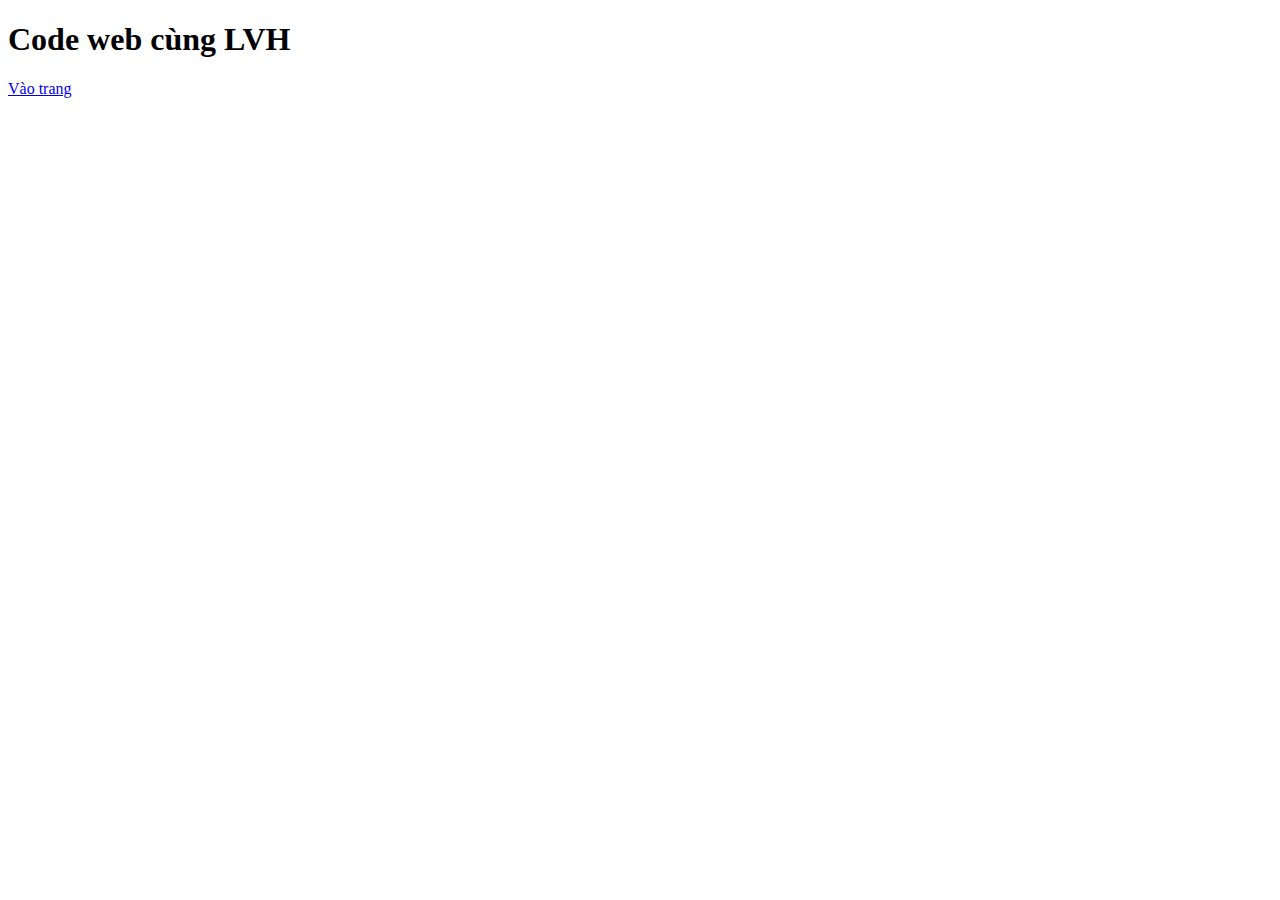
<file: index.html>
<!DOCTYPE html>
<html lang="en">
<head>
    <meta charset="UTF-8">
    <meta name="viewport" content="width=device-width, initial-scale=1.0">
    <link rel="stylesheet" href="./assignment2/inde.html">
    <title>Home</title>
</head>
<body>
    <h1>Code web cùng LVH</h1>
            <li><a href="./assignment2/inde.html">Vào trang</a></li>
       

</body>
</html>
</file>
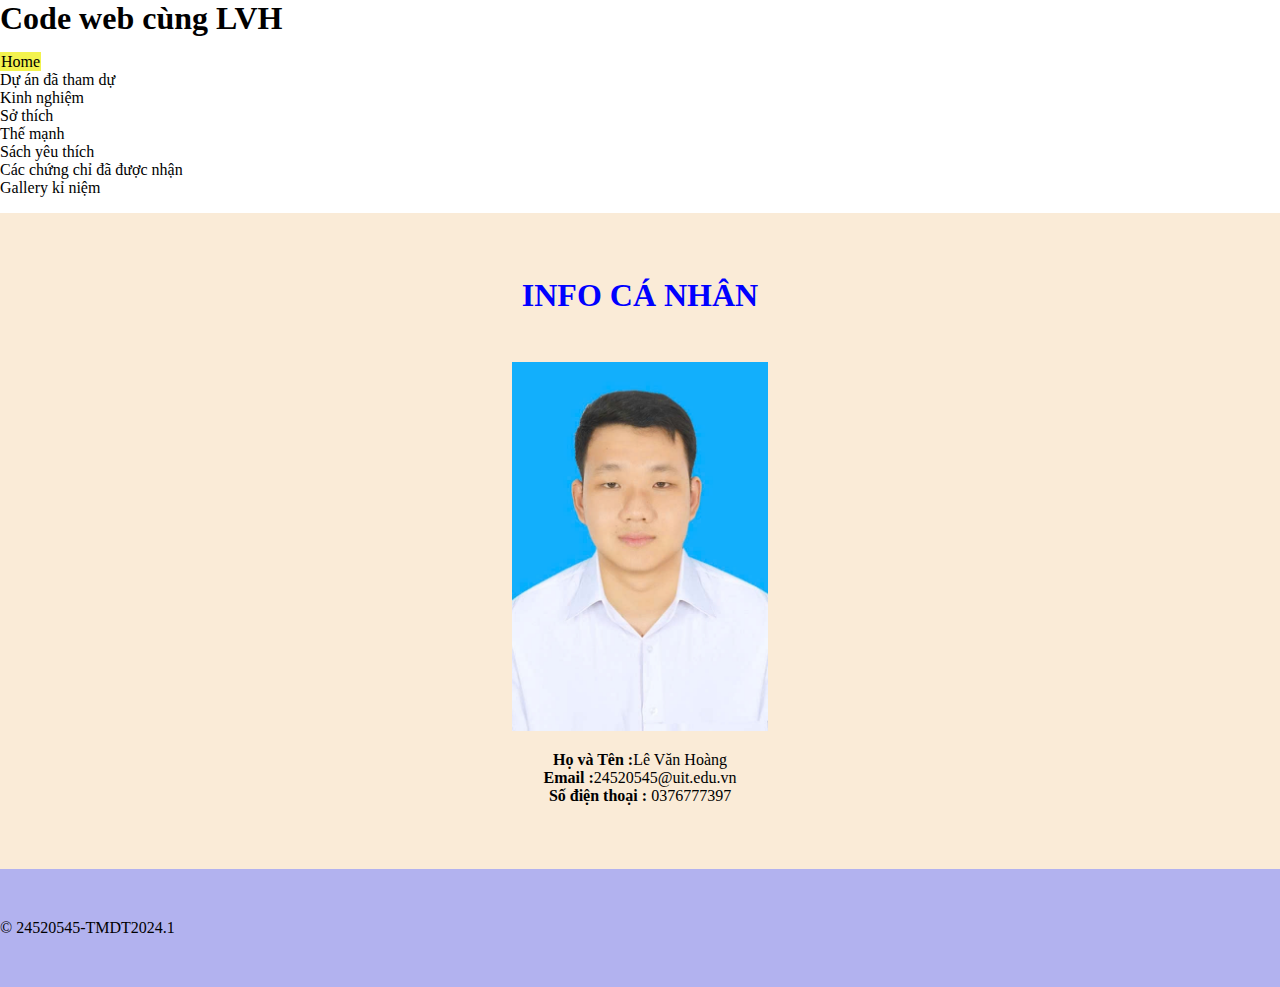
<file: assignment2/index.html>
<!DOCTYPE html>
<html lang="en">
<head>
    <meta charset="UTF-8">
    <meta name="viewport" content="width=device-width, initial-scale=1.0">
    <link rel="stylesheet" href="./asset/css/asset.css">
    <title>Home</title>
</head>
<body>
    <h1>Code web cùng LVH</h1>
    <nav>
        <ul class="navbar">
            <li class="active"><a href="INFO.html">Home</a></li>
            <li><a href="DuAn.html">Dự án đã tham dự</a></li>
            <li><a href="kinhnghiem.html">Kinh nghiệm</a></li>
            <li><a href="Sothich.html">Sở thích</a></li>
            <li><a href="TheManh.html">Thế mạnh</a></li>
            <li><a href="Sach.html">Sách yêu thích</a></li>
            <li><a href="ChungChi.html">Các chứng chỉ đã được nhận</a></li>
            <li><a href="Gallery.html">Gallery kỉ niệm</a></li>
        </ul>
    </nav>
    <section>
        </div>
        <div class="info">
            <h1>INFO CÁ NHÂN</h1>
            <img class="anh" src="./asset/img/6f8ce069-24c7-4ed3-b9ef-12c66c016e99.jpg" alt="Ảnh đại diện">
            <p><b>Họ và Tên :</b>Lê Văn Hoàng</p>
            <p><b>Email :</b>24520545@uit.edu.vn</p>
            <p><b>Số điện thoại :</b> 0376777397</p>
    </div>
    </section>
<footer>
        &copy; 24520545-TMDT2024.1
    </footer>
</body>
</html>
</file>
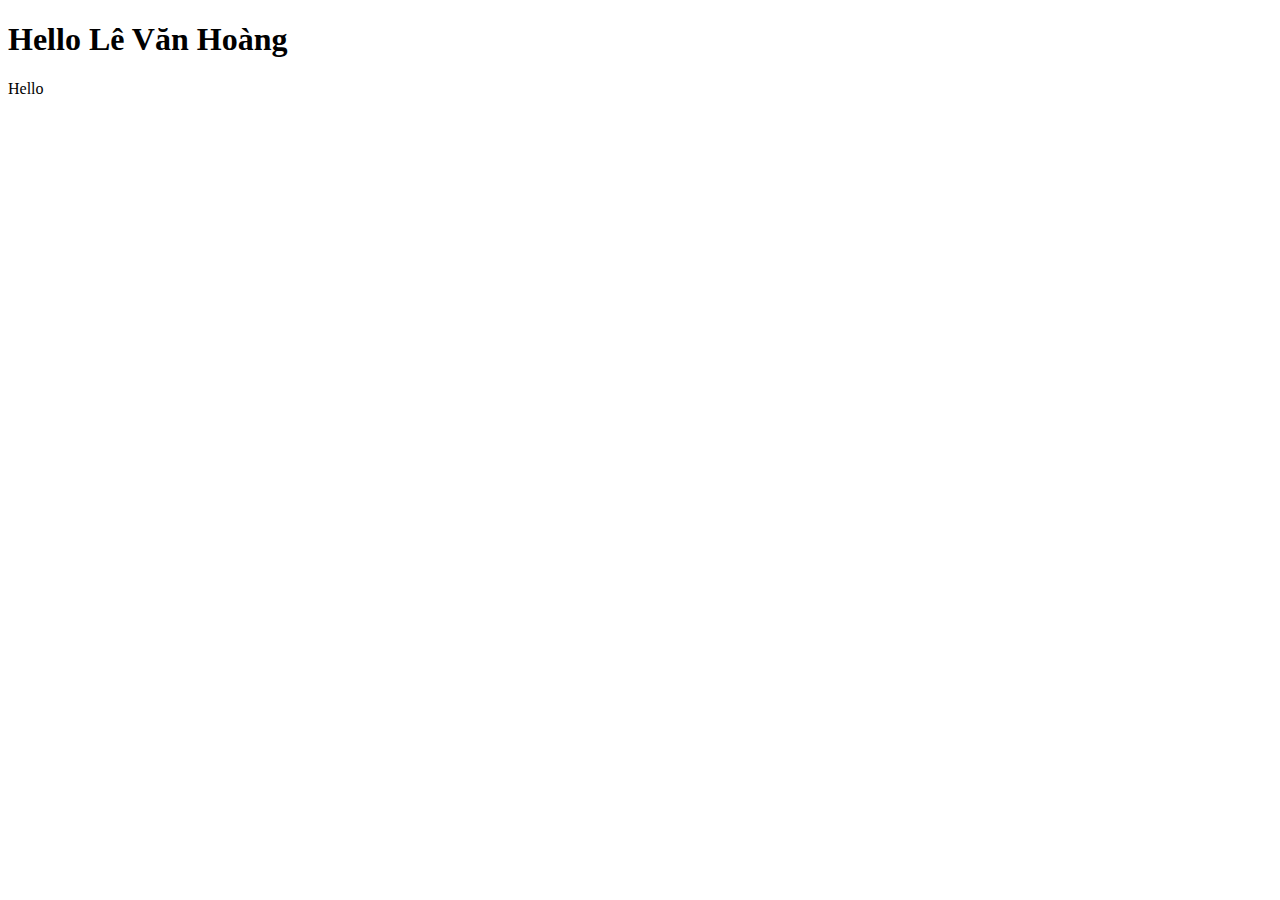
<file: index1.html>
<!DOCTYPE html>
<html lang="en">
<head>
    <meta charset="UTF-8">
    <meta name="viewport" content="width=device-width, initial-scale=1.0">
    <title>Document</title>
</head>
<body>
    <h1>Hello Lê Văn Hoàng</h1>
    <p>Hello</p>
</body>
</html>
</file>
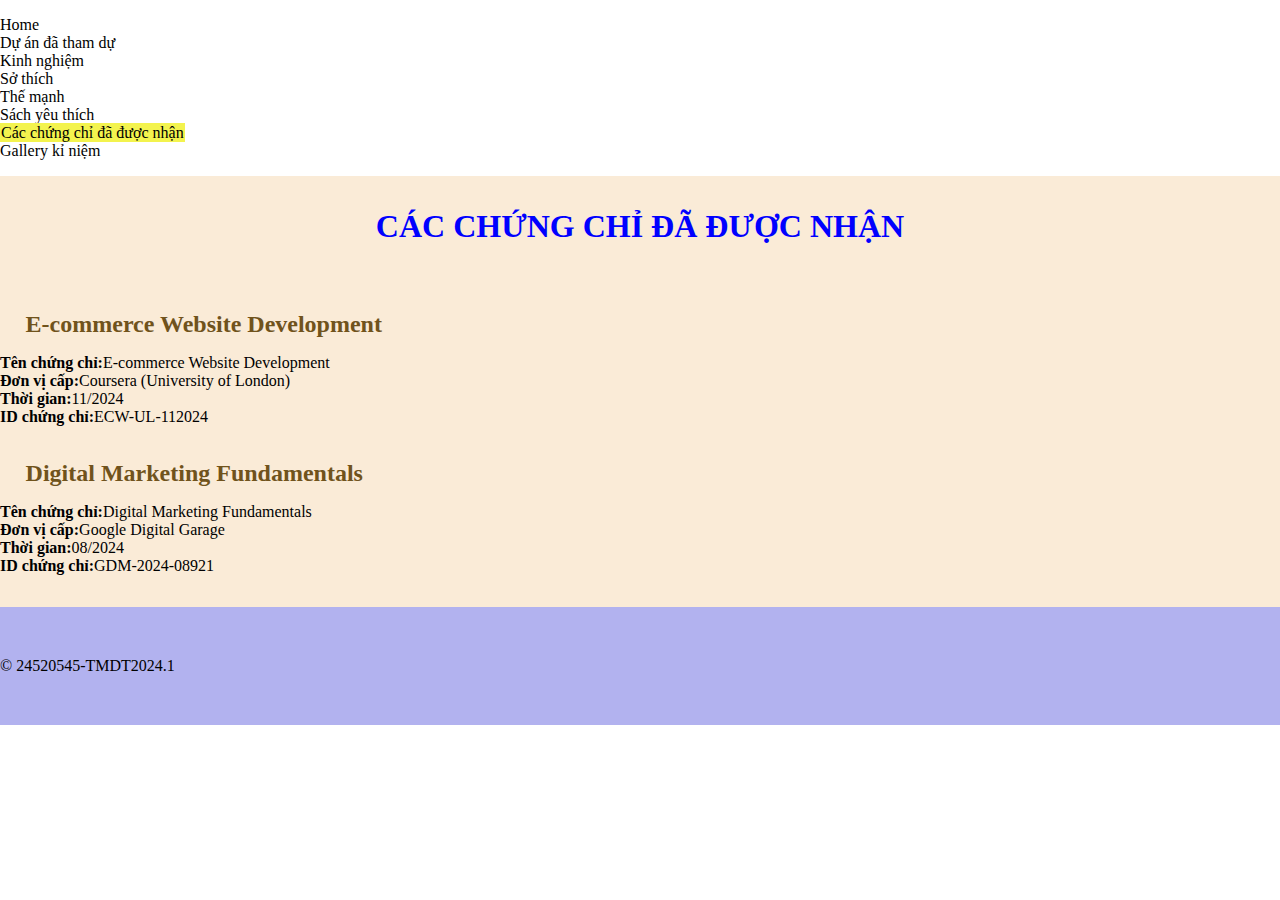
<file: assignment2/ChungChi.html>
<!DOCTYPE html>
<html lang="en">
<head>
    <meta charset="UTF-8">
    <meta name="viewport" content="width=device-width, initial-scale=1.0">
    <link rel="stylesheet" href="./asset/css/asset.css">
    <title>ChungChi</title>
</head>
<body>
    <nav>
        <ul class="navbar">
            <li><a href="inde.html">Home</a></li>
            <li><a href="DuAn.html">Dự án đã tham dự</a></li>
            <li><a href="kinhnghiem.html">Kinh nghiệm</a></li>
            <li><a href="Sothich.html">Sở thích</a></li>
            <li><a href="TheManh.html">Thế mạnh</a></li>
            <li><a href="Sach.html">Sách yêu thích</a></li>
            <li class="active"><a href="ChungChi.html">Các chứng chỉ đã được nhận</a></li>
            <li><a href="Gallery.html">Gallery kỉ niệm</a></li>
        </ul>
    </nav>
    <section>
        </div>
        <h1>CÁC CHỨNG CHỈ ĐÃ ĐƯỢC NHẬN</h1>
        <br><ul class="CC">
            <h2>E-commerce Website Development</h2>
            <li><b>Tên chứng chỉ:</b>E-commerce Website Development</li>
            <li><b>Đơn vị cấp:</b>Coursera (University of London)</li>
            <li><b>Thời gian:</b>11/2024</li>
            <li><b>ID chứng chỉ:</b>ECW-UL-112024</li>
        </ul>
        <br><ul class="CC">
            <h2>Digital Marketing Fundamentals</h2>
            <li><b>Tên chứng chỉ:</b>Digital Marketing Fundamentals</li>
            <li><b>Đơn vị cấp:</b>Google Digital Garage</li>
            <li><b>Thời gian:</b>08/2024</li>
            <li><b>ID chứng chỉ:</b>GDM-2024-08921</li>
        </ul>
    </section>
    <footer>
        &copy; 24520545-TMDT2024.1
    </footer>
</body>
</html>
</file>
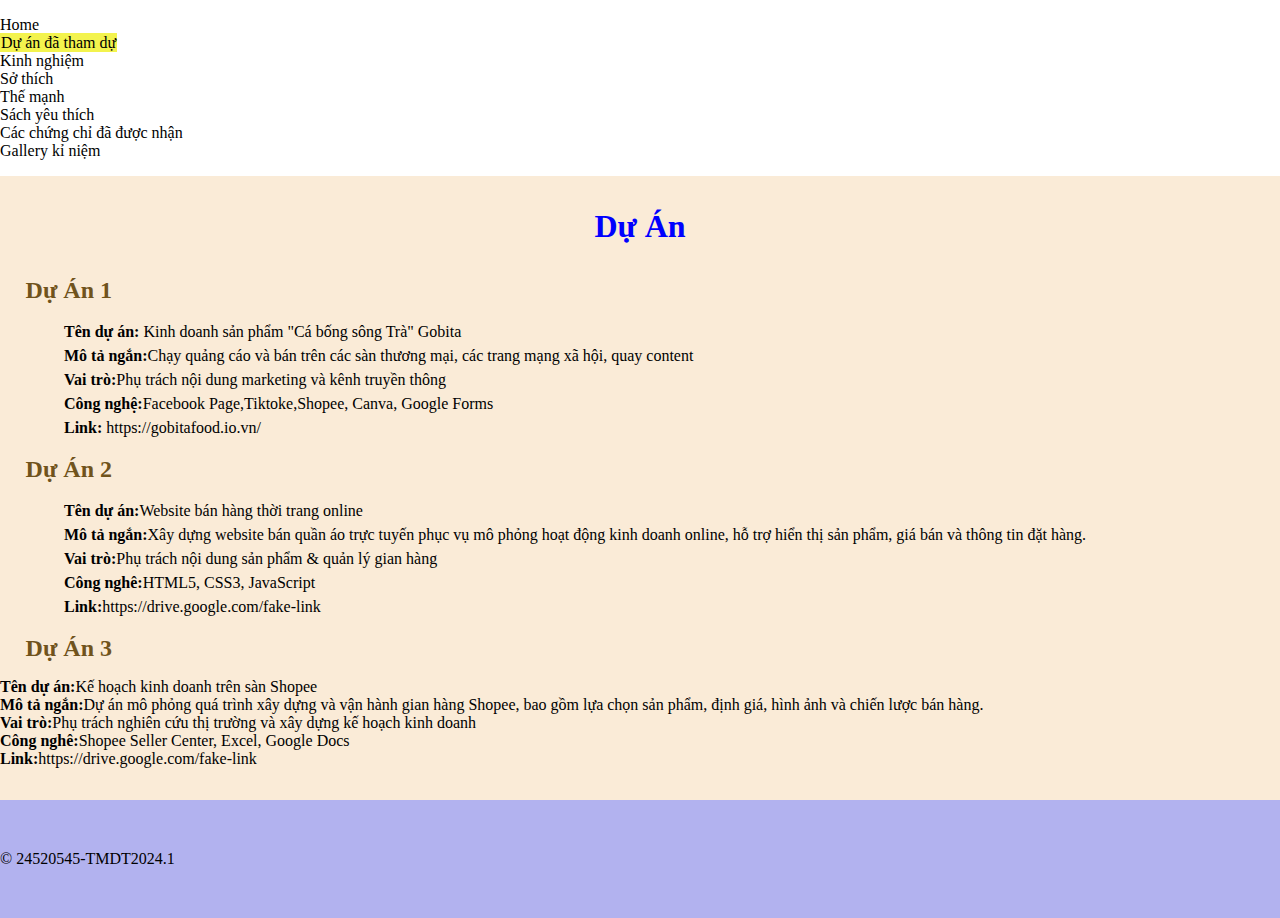
<file: assignment2/DuAn.html>
<!DOCTYPE html>
<html lang="en">
<head>
    <meta charset="UTF-8">
    <meta name="viewport" content="width=device-width, initial-scale=1.0">
    <link rel="stylesheet" href="./asset/css/asset.css">
    <title>DuAn</title>
</head>
<body>
    <nav>
        <ul class="navbar">
            <li><a href="INFO.html">Home</a></li>
            <li class="active"><a href="DuAn.html">Dự án đã tham dự</a></li>
            <li><a href="kinhnghiem.html">Kinh nghiệm</a></li>
            <li><a href="Sothich.html">Sở thích</a></li>
            <li><a href="TheManh.html">Thế mạnh</a></li>
            <li><a href="Sach.html">Sách yêu thích</a></li>
            <li><a href="ChungChi.html">Các chứng chỉ đã được nhận</a></li>
            <li><a href="Gallery.html">Gallery kỉ niệm</a></li>
        </ul>
    </nav>
    <section>
        <h1>Dự Án</h1>
        <h2>Dự Án 1</h2>
        <ul class="DuAn">
            <li><b>Tên dự án: </b>Kinh doanh sản phẩm "Cá bống sông Trà" Gobita</li>
            <li><b>Mô tả ngắn:</b>Chạy quảng cáo và bán trên các sàn thương mại, các trang mạng xã hội, quay content</li>
            <li><b>Vai trò:</b>Phụ trách nội dung marketing và kênh truyền thông</li>
            <li><b>Công nghệ:</b>Facebook Page,Tiktoke,Shopee, Canva, Google Forms</li>
            <li><b>Link:</b> https://gobitafood.io.vn/ </li>
        </ul>
        <h2>Dự Án 2</h2>
        <ul class="DuAn">
            <li><b>Tên dự án:</b>Website bán hàng thời trang online</li>
            <li><b>Mô tả ngắn:</b>Xây dựng website bán quần áo trực tuyến phục vụ mô phỏng hoạt động kinh doanh online, hỗ trợ hiển thị sản phẩm, giá bán và thông tin đặt hàng.</li>
            <li><b>Vai trò:</b>Phụ trách nội dung sản phẩm & quản lý gian hàng</li>
            <li><b>Công nghê:</b>HTML5, CSS3, JavaScript</li>
            <li><b>Link:</b>https://drive.google.com/fake-link</li>
        </ul>
        <h2>Dự Án 3</h2>
        <ul class="DuAncon">
            <li><b>Tên dự án:</b>Kế hoạch kinh doanh trên sàn Shopee</li>
            <li><b>Mô tả ngắn:</b>Dự án mô phỏng quá trình xây dựng và vận hành gian hàng Shopee, bao gồm lựa chọn sản phẩm, định giá, hình ảnh và chiến lược bán hàng.</li>
            <li><b>Vai trò:</b>Phụ trách nghiên cứu thị trường và xây dựng kế hoạch kinh doanh</li>
            <li><b>Công nghê:</b>Shopee Seller Center, Excel, Google Docs</li>
            <li><b>Link:</b>https://drive.google.com/fake-link</li>
        </ul>
    </section>
    <footer>
        &copy; 24520545-TMDT2024.1
    </footer>
</body>
</html>
</file>
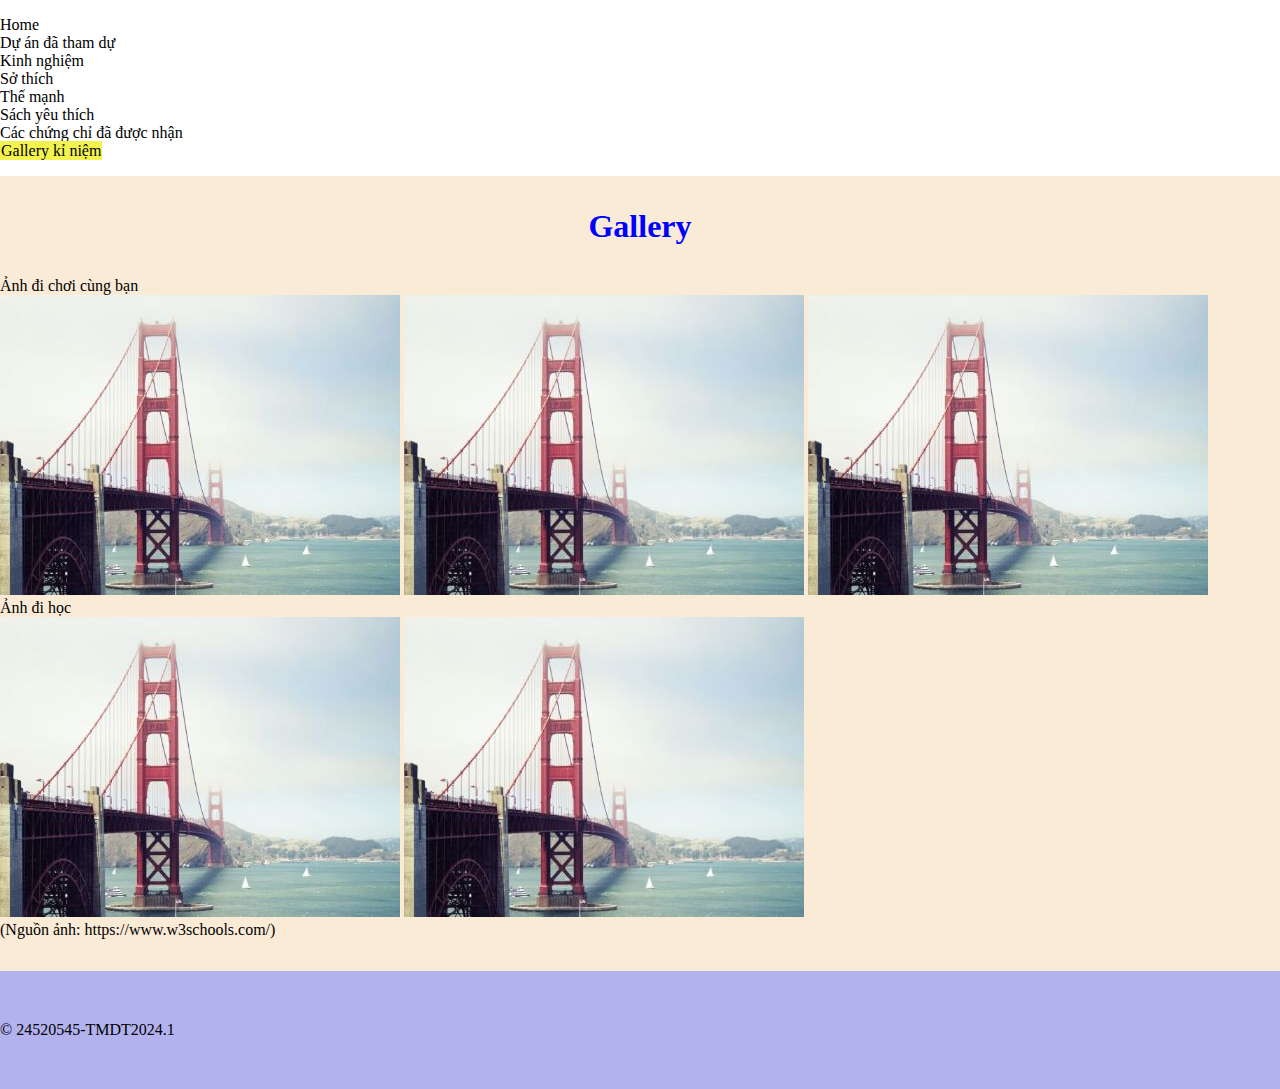
<file: assignment2/Gallery.html>
<!DOCTYPE html>
<html lang="en">
<head>
    <meta charset="UTF-8">
    <meta name="viewport" content="width=device-width, initial-scale=1.0">
    <link rel="stylesheet" href="./asset/css/asset.css">
    <title>Gallery</title>
</head>
<body>
    <nav>
        <ul class="navbar">
            <li><a href="index.html">Home</a></li>
            <li><a href="DuAn.html">Dự án đã tham dự</a></li>
            <li><a href="kinhnghiem.html">Kinh nghiệm</a></li>
            <li><a href="Sothich.html">Sở thích</a></li>
            <li><a href="TheManh.html">Thế mạnh</a></li>
            <li><a href="Sach.html">Sách yêu thích</a></li>
            <li><a href="ChungChi.html">Các chứng chỉ đã được nhận</a></li>
            <li class="active"><a href="Gallery.html">Gallery kỉ niệm</a></li>
        </ul>
    </nav>
    <section class="Gallery">
            <h1>Gallery</h1>
            <div>
                <p>Ảnh đi chơi cùng bạn</p>
                <img class="imagine" src="./asset/img/tour3.jpg" loading="lazy" alt="Đi chơi">
                <img class="imagine" src="./asset/img/tour3.jpg" loading="lazy" alt="Đi chơi">
                <img class="imagine" src="./asset/img/tour3.jpg" loading="lazy" alt="Đi chơi">
            </div>
            <div>
                <p>Ảnh đi học</p>
                <img class="imagine" src="./asset/img/tour3.jpg" loading="lazy" alt="Đi chơi">
                <img class="imagine" src="./asset/img/tour3.jpg" loading="lazy" alt="Đi chơi">
            </div>
            <p>(Nguồn ảnh: https://www.w3schools.com/)</p>
        </section>

    <footer>
        &copy; 24520545-TMDT2024.1
    </footer>
</body>
</html>
</file>
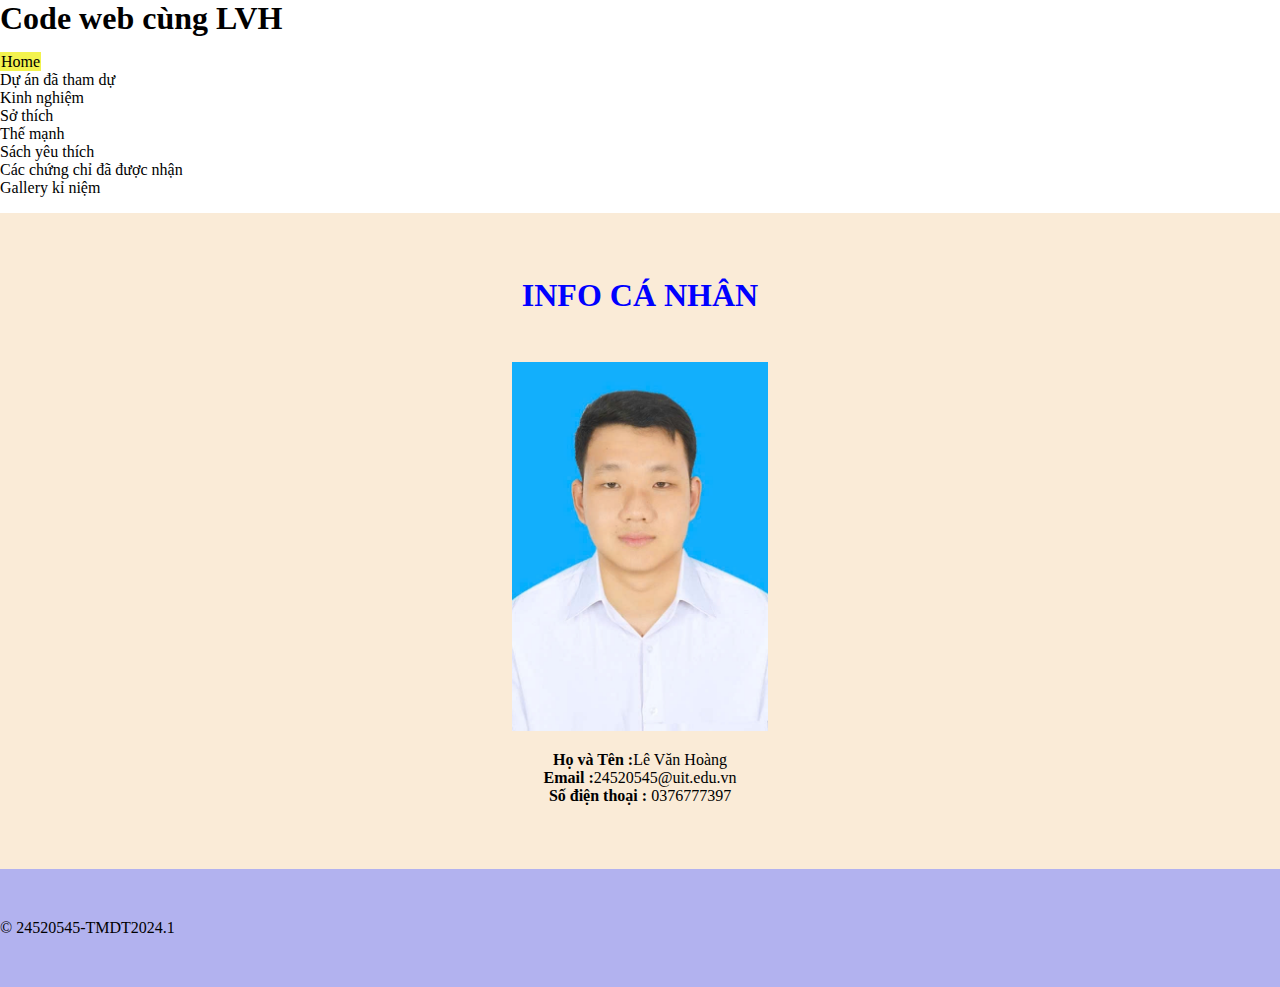
<file: assignment2/inde.html>
<!DOCTYPE html>
<html lang="en">
<head>
    <meta charset="UTF-8">
    <meta name="viewport" content="width=device-width, initial-scale=1.0">
    <link rel="stylesheet" href="./asset/css/asset.css">
    <title>Home</title>
</head>
<body>
    <h1>Code web cùng LVH</h1>
    <nav>   
        <ul class="navbar">
            <li class="active"><a href="inde.html">Home</a></li>
            <li><a href="DuAn.html">Dự án đã tham dự</a></li>
            <li><a href="kinhnghiem.html">Kinh nghiệm</a></li>
            <li><a href="Sothich.html">Sở thích</a></li>
            <li><a href="TheManh.html">Thế mạnh</a></li>
            <li><a href="Sach.html">Sách yêu thích</a></li>
            <li><a href="ChungChi.html">Các chứng chỉ đã được nhận</a></li>
            <li><a href="Gallery.html">Gallery kỉ niệm</a></li>
        </ul>
    </nav>
    <section>
        </div>
        <div class="info">
            <h1>INFO CÁ NHÂN</h1>
            <img class="anh" src="./asset/img/6f8ce069-24c7-4ed3-b9ef-12c66c016e99.jpg" alt="Ảnh đại diện">
            <p><b>Họ và Tên :</b>Lê Văn Hoàng</p>
            <p><b>Email :</b>24520545@uit.edu.vn</p>
            <p><b>Số điện thoại :</b> 0376777397</p>
    </div>
    </section>
<footer>
        &copy; 24520545-TMDT2024.1
    </footer>
</body>
</html>
</file>
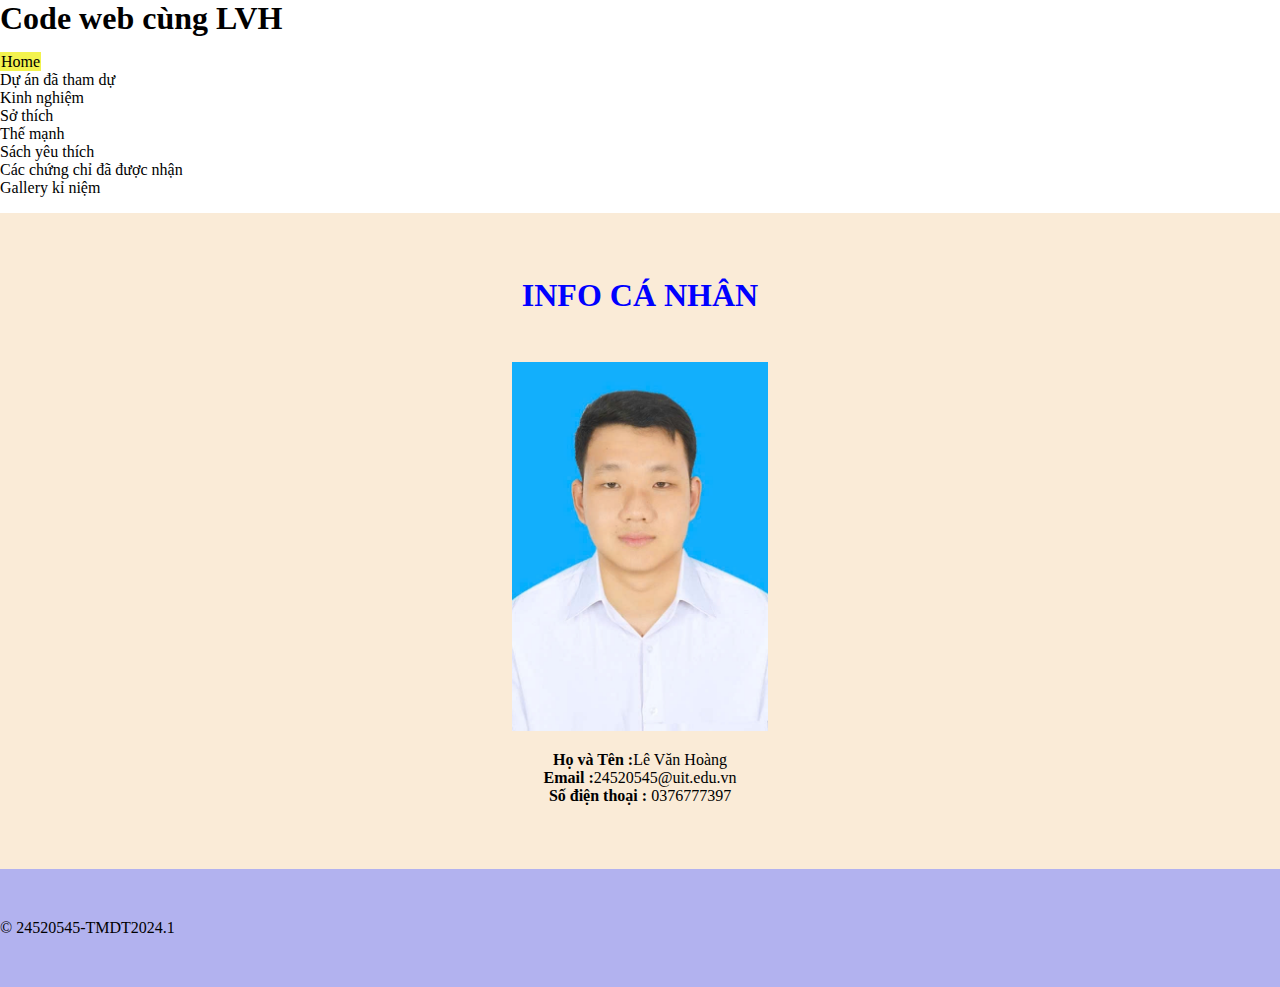
<file: assignment2/INFO.html>
<!DOCTYPE html>
<html lang="en">
<head>
    <meta charset="UTF-8">
    <meta name="viewport" content="width=device-width, initial-scale=1.0">
     <link rel="stylesheet" href="./asset/css/asset.css">
    <title>Assignment2</title>
</head>
<body>
    <h1>Code web cùng LVH</h1>
    <nav>
        <ul class="navbar">
            <li class="active"><a href="INFO.html">Home</a></li>
            <li><a href="DuAn.html">Dự án đã tham dự</a></li>
            <li><a href="kinhnghiem.html">Kinh nghiệm</a></li>
            <li><a href="Sothich.html">Sở thích</a></li>
            <li><a href="TheManh.html">Thế mạnh</a></li>
            <li><a href="Sach.html">Sách yêu thích</a></li>
            <li><a href="ChungChi.html">Các chứng chỉ đã được nhận</a></li>
            <li><a href="Gallery.html">Gallery kỉ niệm</a></li>
        </ul>
    </nav>
    <section>
        </div>
        <div class="info">
            <h1>INFO CÁ NHÂN</h1>
            <img class="anh" src="./asset/img/6f8ce069-24c7-4ed3-b9ef-12c66c016e99.jpg" alt="Ảnh đại diện">
            <p><b>Họ và Tên :</b>Lê Văn Hoàng</p>
            <p><b>Email :</b>24520545@uit.edu.vn</p>
            <p><b>Số điện thoại :</b> 0376777397</p>
    </div>
    </section>
<footer>
        &copy; 24520545-TMDT2024.1
    </footer>
</body>
</html>
</file>
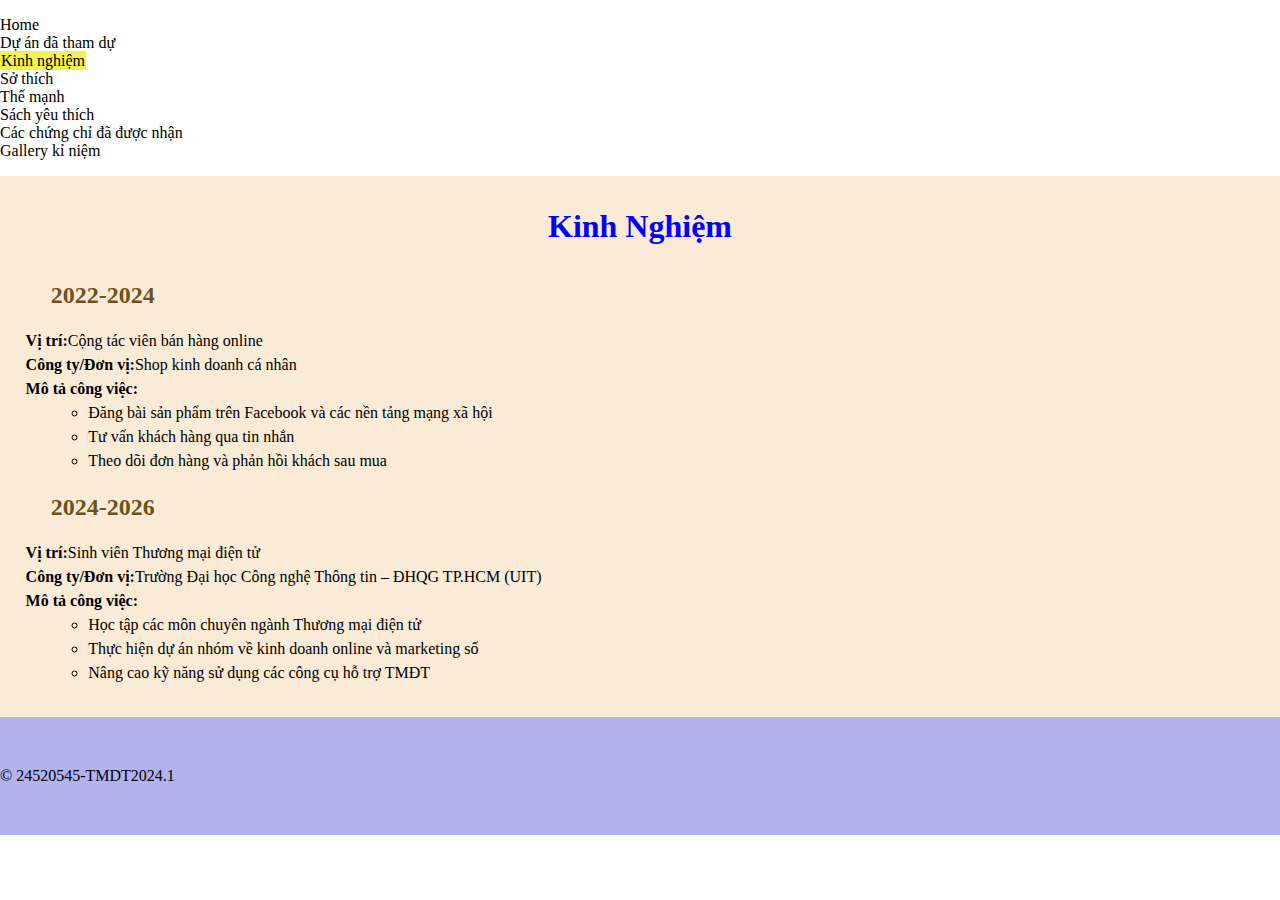
<file: assignment2/kinhnghiem.html>
<!DOCTYPE html>
<html lang="en">
<head>
    <meta charset="UTF-8">
    <meta name="viewport" content="width=device-width, initial-scale=1.0">
     <link rel="stylesheet" href="./asset/css/asset.css">
    <title>KinhNghiem</title>
</head>
<body>
    <nav>
        <ul class="navbar">
            <li><a href="INFO.html">Home</a></li>
            <li><a href="DuAn.html">Dự án đã tham dự</a></li>
            <li class="active"><a href="kinhnghiem.html">Kinh nghiệm</a></li>
            <li><a href="Sothich.html">Sở thích</a></li>
            <li><a href="TheManh.html">Thế mạnh</a></li>
            <li><a href="Sach.html">Sách yêu thích</a></li>
            <li><a href="ChungChi.html">Các chứng chỉ đã được nhận</a></li>
            <li><a href="Gallery.html">Gallery kỉ niệm</a></li>
        </ul>
    </nav>
    <section>
        </div>
        <h1>Kinh Nghiệm</h1>
        <ul class="Kinhnghiem">
            <h2>2022-2024</h2>
            <li><b>Vị trí:</b>Cộng tác viên bán hàng online</li>
            <li><b>Công ty/Đơn vị:</b>Shop kinh doanh cá nhân</li>
            <li ><b>Mô tả công việc:</b>
            <li class="mota">Đăng bài sản phẩm trên Facebook và các nền tảng mạng xã hội</li>
            <li class="mota">Tư vấn khách hàng qua tin nhắn</li>
            <li class="mota">Theo dõi đơn hàng và phản hồi khách sau mua</li>
        </li>
        </ul>
        <ul class="Kinhnghiem">
            <h2>2024-2026</h2>
            <li><b>Vị trí:</b>Sinh viên Thương mại điện tử</li>
            <li><b>Công ty/Đơn vị:</b>Trường Đại học Công nghệ Thông tin – ĐHQG TP.HCM (UIT)</li>
            <li ><b>Mô tả công việc:</b>
            <li class="mota">Học tập các môn chuyên ngành Thương mại điện tử</li>
            <li class="mota">Thực hiện dự án nhóm về kinh doanh online và marketing số</li>
            <li class="mota">Nâng cao kỹ năng sử dụng các công cụ hỗ trợ TMĐT</li>
        </li>
        </ul>
    </section>
    <footer>
        &copy; 24520545-TMDT2024.1
    </footer>
</body>
</html>
</file>
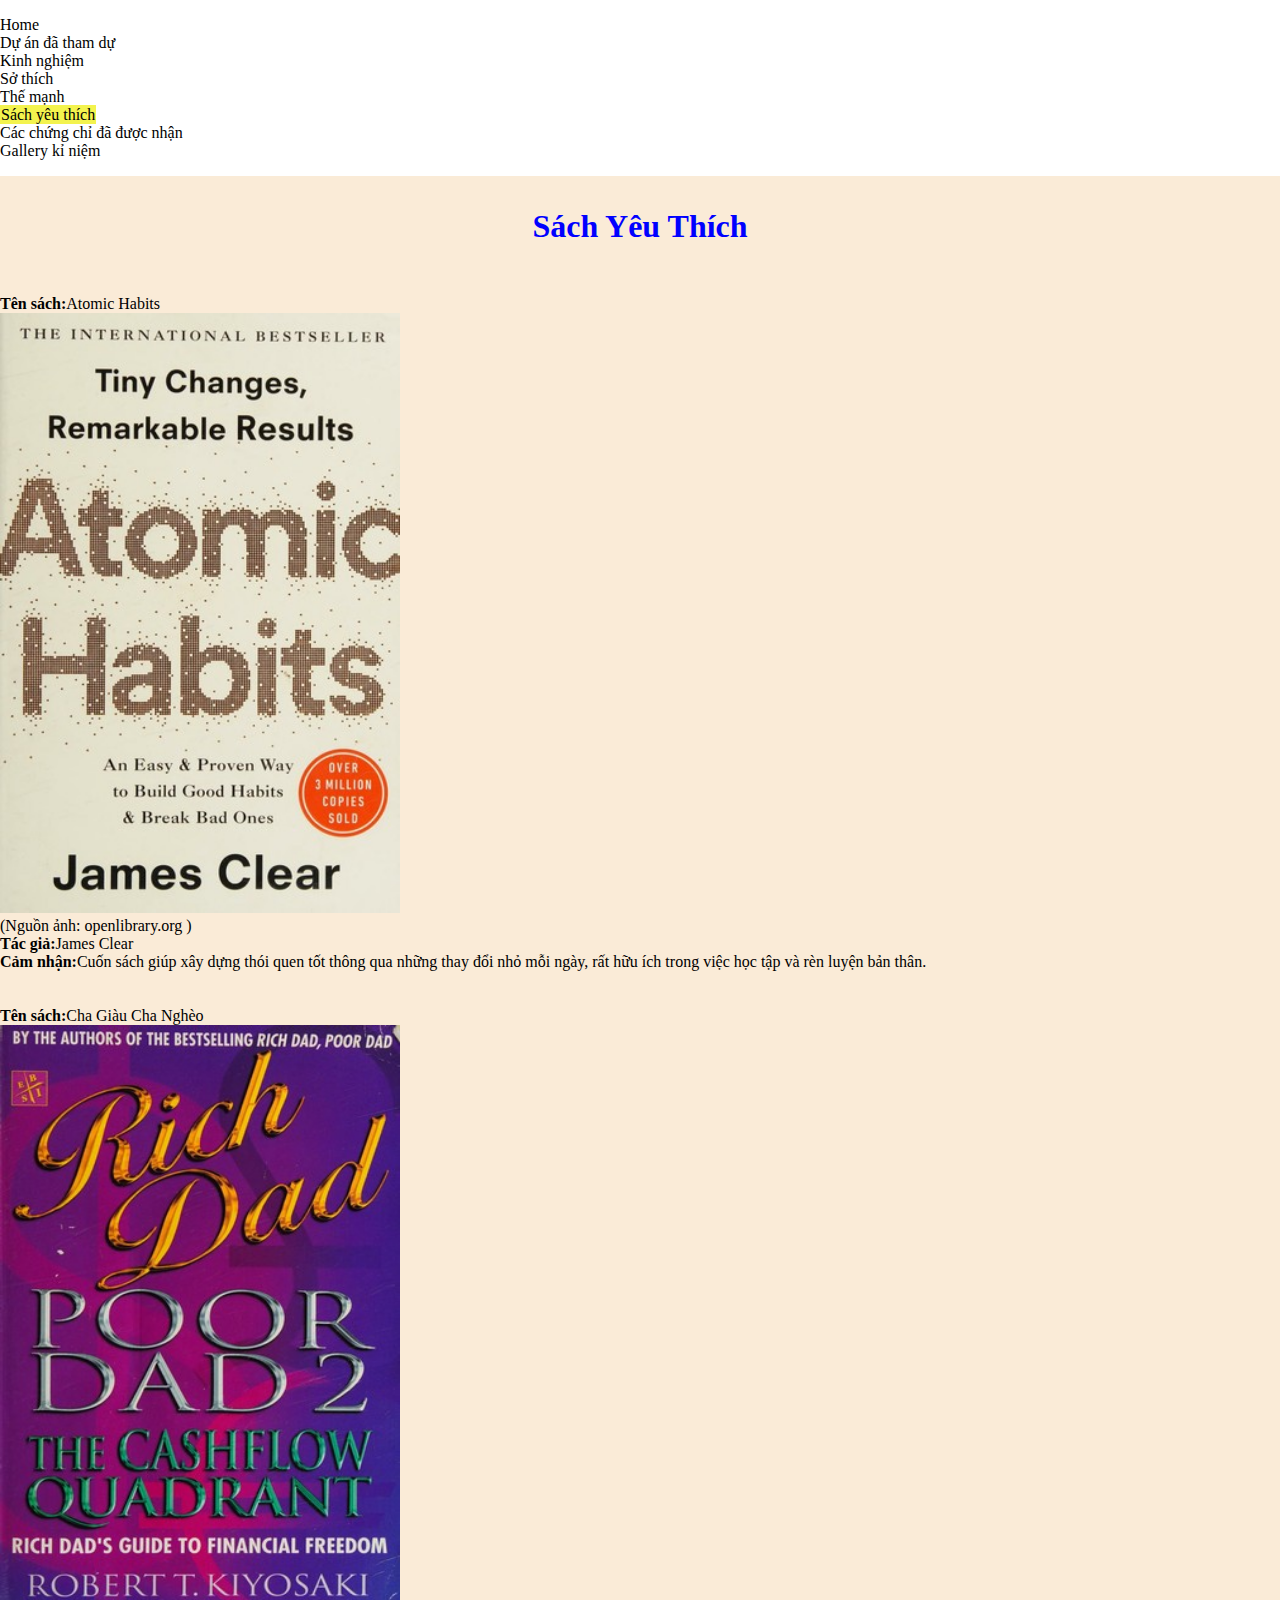
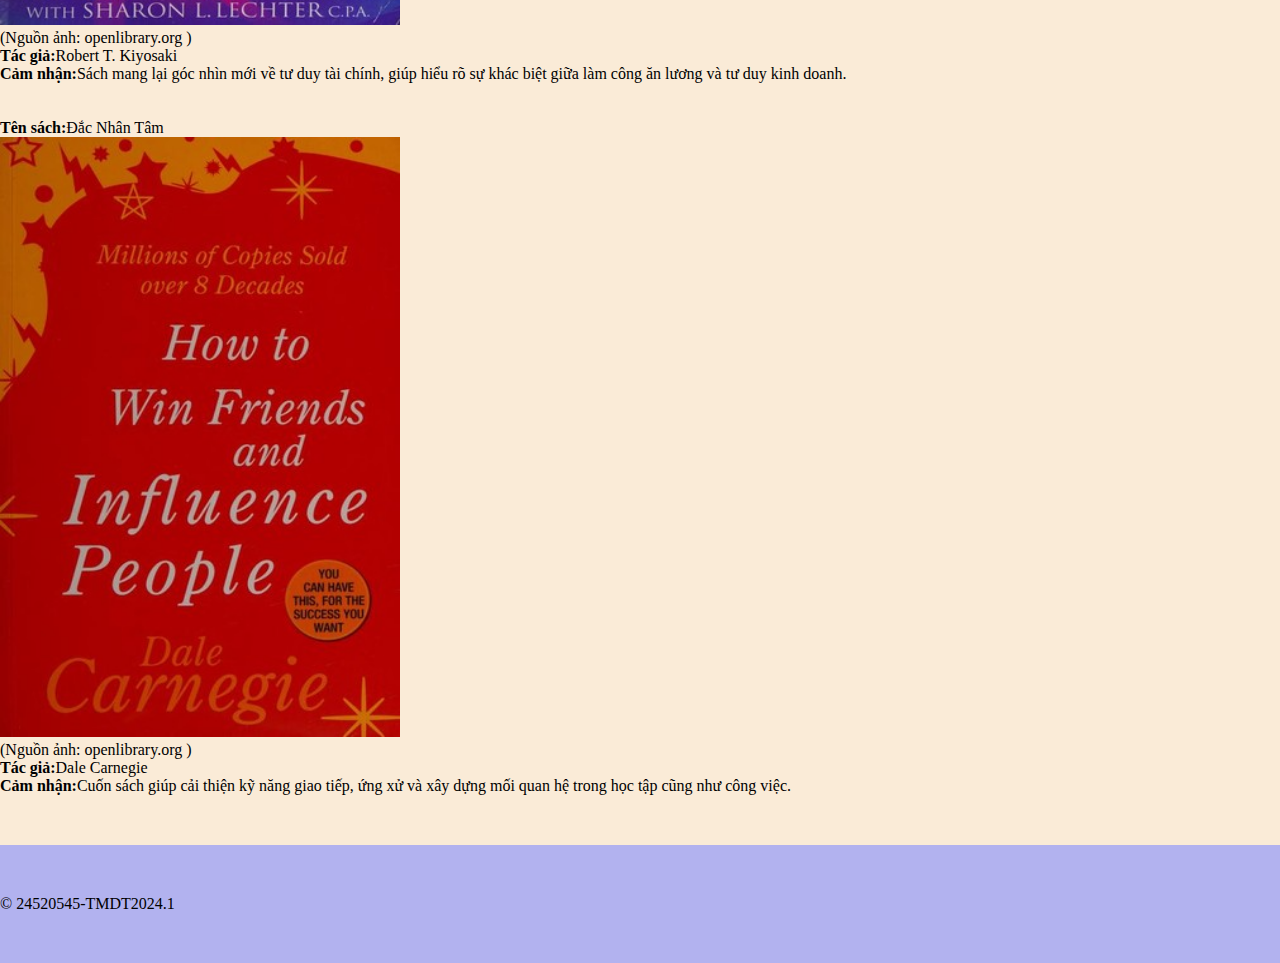
<file: assignment2/Sach.html>
<!DOCTYPE html>
<html lang="en">
<head>
    <meta charset="UTF-8">
    <meta name="viewport" content="width=device-width, initial-scale=1.0">
     <link rel="stylesheet" href="./asset/css/asset.css">
    <title>Sach Yeu Thich</title>
</head>
<body>
    <nav>
        <ul class="navbar">
            <li><a href="inde.html">Home</a></li>
            <li><a href="DuAn.html">Dự án đã tham dự</a></li>
            <li><a href="kinhnghiem.html">Kinh nghiệm</a></li>
            <li><a href="Sothich.html">Sở thích</a></li>
            <li><a href="TheManh.html">Thế mạnh</a></li>
            <li class="active"><a href="Sach.html">Sách yêu thích</a></li>
            <li><a href="ChungChi.html">Các chứng chỉ đã được nhận</a></li>
            <li><a href="Gallery.html">Gallery kỉ niệm</a></li>
        </ul>
    </nav>
    <section>
        <h1>Sách Yêu Thích</h1>
    <br>
        <ul class="Sach">
            <li><b>Tên sách:</b>Atomic Habits</li>
            <img src="./asset/img/15108516-L.jpg" alt="Atomic Habits">
            <li>(Nguồn ảnh: openlibrary.org )</li>
            <li><b>Tác giả:</b>James Clear</li>
            <li><b>Cảm nhận:</b>Cuốn sách giúp xây dựng thói quen tốt thông qua những thay đổi nhỏ mỗi ngày, rất hữu ích trong việc học tập và rèn luyện bản thân.</li>
        </ul>
    </br>
    <br>
         <ul class="Sach">
            <li><b>Tên sách:</b>Cha Giàu Cha Nghèo</li>
            <img src="./asset/img/15131423-L.jpg" alt="Cha Giàu Cha Nghèo">
            <li>(Nguồn ảnh: openlibrary.org )</li>
            <li><b>Tác giả:</b>Robert T. Kiyosaki</li>
            <li><b>Cảm nhận:</b>Sách mang lại góc nhìn mới về tư duy tài chính, giúp hiểu rõ sự khác biệt giữa làm công ăn lương và tư duy kinh doanh.</li>
        </ul>
    </br>
    <br>
         <ul class="Sach">
            <li><b>Tên sách:</b>Đắc Nhân Tâm</li>
            <img src="./asset/img/0014548356-L.jpg" alt="Đắc Nhân Tâm">
            <li>(Nguồn ảnh: openlibrary.org )</li>
            <li><b>Tác giả:</b>Dale Carnegie</li>
            <li><b>Cảm nhận:</b>Cuốn sách giúp cải thiện kỹ năng giao tiếp, ứng xử và xây dựng mối quan hệ trong học tập cũng như công việc.</li>
        </ul>
    </br>
    </section>
    <footer>
        &copy; 24520545-TMDT2024.1
    </footer>
</body>
</html>
</file>
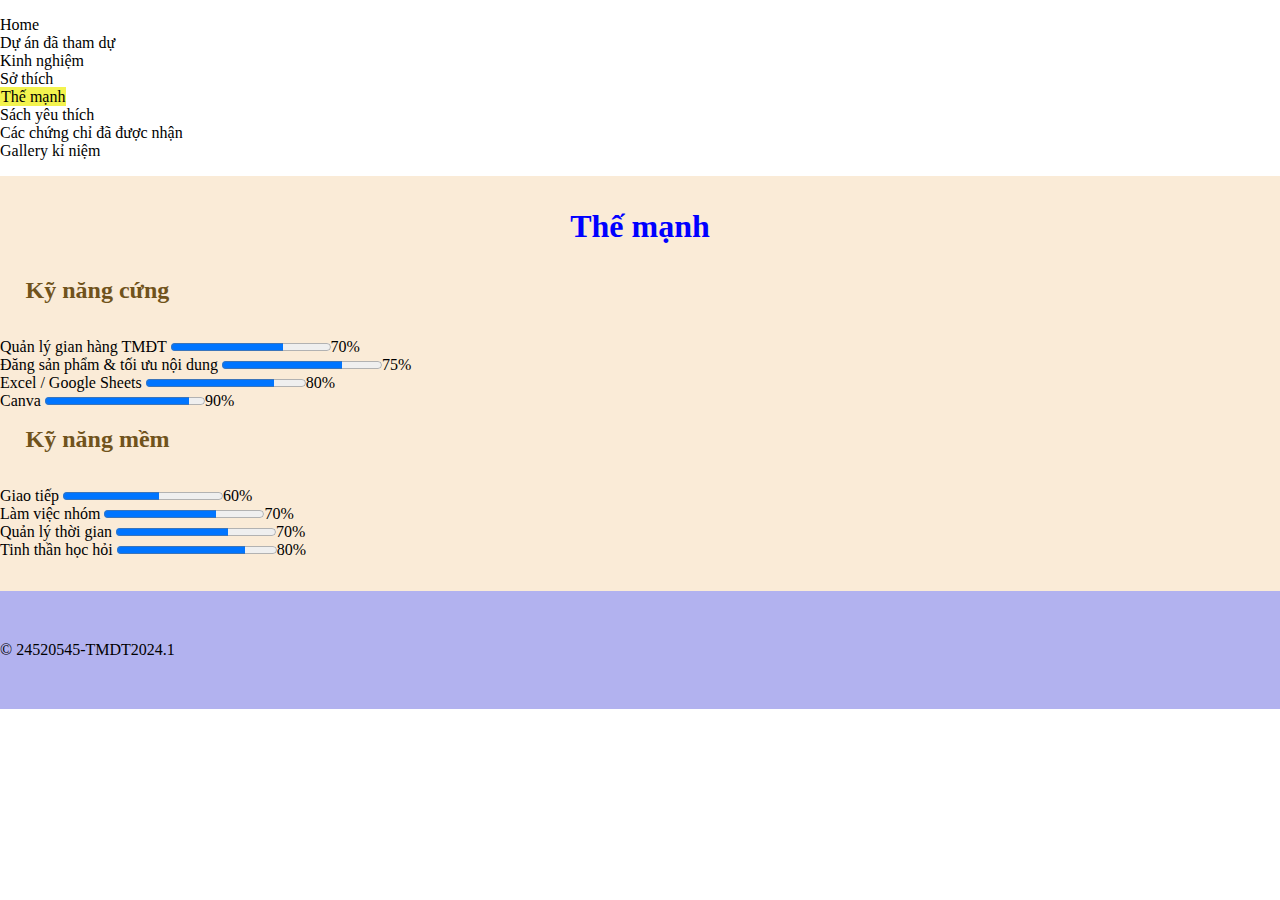
<file: assignment2/TheManh.html>
<!DOCTYPE html>
<html lang="en">
<head>
    <meta charset="UTF-8">
    <meta name="viewport" content="width=device-width, initial-scale=1.0">
    <link rel="stylesheet" href="./asset/css/asset.css">
    <title>The Manh</title>
</head>
<body>
    <nav>
        <ul class="navbar">
            <li><a href="index.html">Home</a></li>
            <li><a href="DuAn.html">Dự án đã tham dự</a></li>
            <li><a href="kinhnghiem.html">Kinh nghiệm</a></li>
            <li><a href="Sothich.html">Sở thích</a></li>
            <li class="active"><a href="TheManh.html">Thế mạnh</a></li>
            <li><a href="Sach.html">Sách yêu thích</a></li>
            <li><a href="ChungChi.html">Các chứng chỉ đã được nhận</a></li>
            <li><a href="Gallery.html">Gallery kỉ niệm</a></li>
        </ul>
    </nav>
    <section>
    <h1>Thế mạnh</h1>
  
    <h2>Kỹ năng cứng</h2>
  
        <br><label>Quản lý gian hàng TMĐT</label>
        <progress value="70" max="100">70%</progress><span>70%</span>
  
        <br><label>Đăng sản phẩm & tối ưu nội dung</label>
        <progress value="75" max="100"></progress><span>75%</span>

        <br><label>Excel / Google Sheets</label>
         <progress value="80" max="100"></progress><span>80%</span>

        <br><label>Canva</label>
        <progress value="90" max="100"></progress><span>90%</span>

    <h2>Kỹ năng mềm</h2>

        <br><span>Giao tiếp</span>
        <progress value="60" max="100">70%</progress><span>60%</span>
 
        <br><span>Làm việc nhóm</span>
        <progress value="70" max="100">70%</progress><span>70%</span>
  
        <br><span>Quản lý thời gian</span>
        <progress value="70" max="100">70%</progress><span>70%</span>
 
        <br> <span>Tinh thần học hỏi</span>
        <progress value="80" max="100">70%</progress><span>80%</span>
</section>

    <footer>
        &copy; 24520545-TMDT2024.1
    </footer>
</body>
</html>
</file>
<file: assignment2/asset/css/asset.css>
*{
    margin : 0;
    padding : 0;
}

html {
  scroll-behavior: smooth;
}
/*Navigation*/
.navbar li.active a {
  padding: 1px 1px;
  background-color: rgb(243, 243, 78);
}

.navbar li a{ 
    text-decoration: none;
    color : #000;
}

nav{
    padding : 16px 0;
}
/*Section*/
section{
    background-color: antiquewhite;
    padding : 32px 0;
}
section h1{
    margin-bottom : 32px;
    color : blue;
    width : 100%;
    text-align: center;
}
section h2{
    margin : 16px 0;
    margin-left : 2%;
    color :rgb(112, 83, 28);
}

/*Info*/
.info{
    margin : 32px 0px;
    text-align: center;
}

.info .anh{
    margin : 16px 0;
    height: 20%;
    width :20%;
}

.DuAn  li{
    margin-left : 5%;
    line-height: 1.5;
    list-style: none;
}


 .Kinhnghiem {
    margin-left : 2%;
    line-height: 1.5;
    list-style: none;
}

.Kinhnghiem .mota{
    margin-left : 5%;
    line-height: 1.5;
    list-style: circle;
}

.Sach img{
    width : 400px;
    height : 600px;
}

.Gallery{
    display : inline-block;
    width : 100%;
}

.Gallery .imagine:hover,
.Gallery .imagine:focus
{
    width : 600px;
    height: 500px;
}
 /*Footer*/
footer{
    background-color: rgb(178, 178, 239);
    padding : 50px 0;
}
</file>
